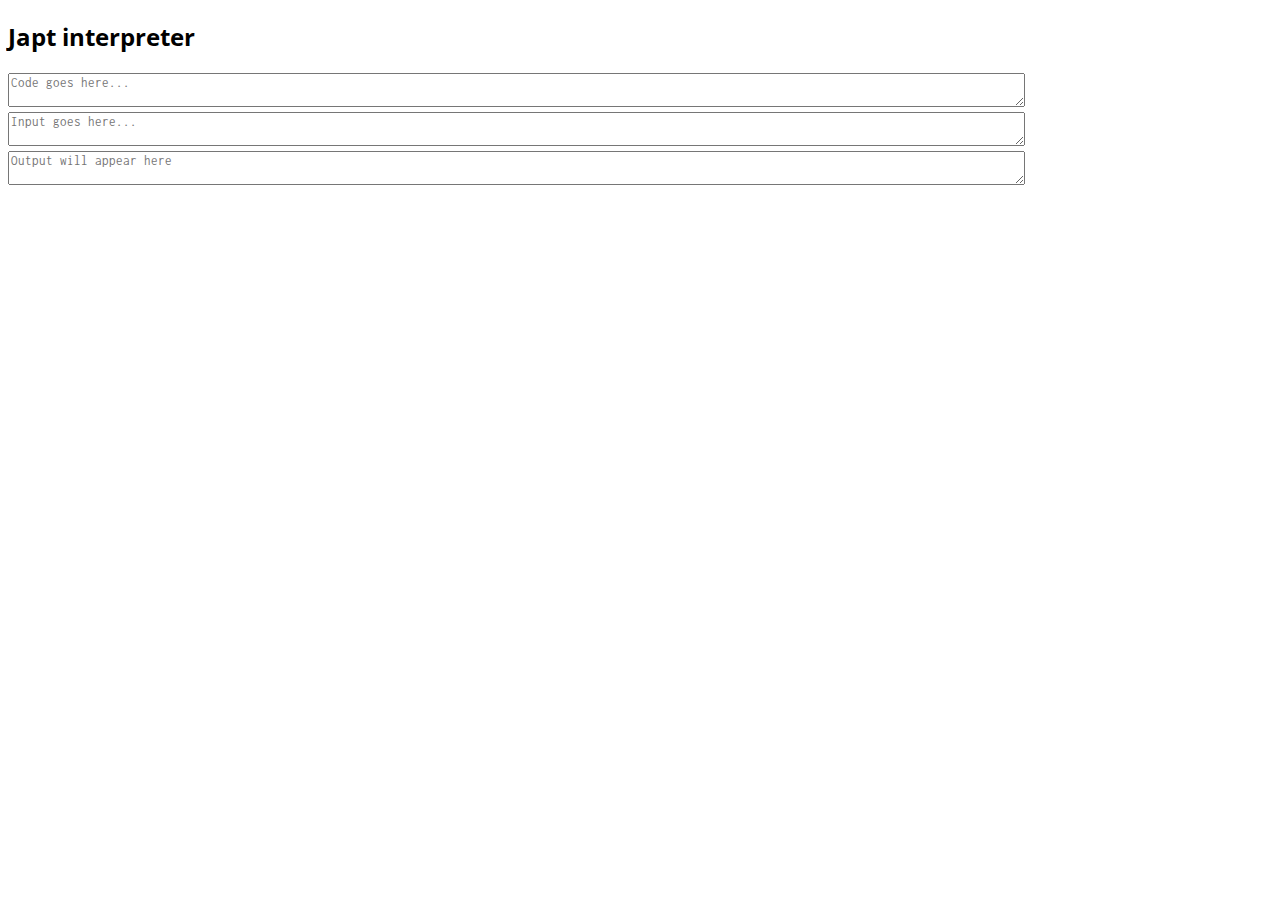
<file: index2.html>
<!doctype html>
<html>
  <head>
    <meta http-equiv="Content-Type" content="text/html;charset=UTF-8"> 
    <title>Japt interpreter</title>
    <link rel="stylesheet" type="text/css" href="./style.css">
    <link href='https://fonts.googleapis.com/css?family=Open+Sans:400,700' rel='stylesheet' type='text/css'>
    <link href='https://fonts.googleapis.com/css?family=Inconsolata:400,700' rel='stylesheet' type='text/css'>
  </head>
  <body>
    <h2>Japt interpreter</h2>
    <textarea id="code" placeholder="Code goes here..."></textarea>
    <textarea id="input" placeholder="Input goes here..."></textarea>
    <textarea id="output" placeholder="Output will appear here"></textarea>
    
    <script src="https://code.jquery.com/jquery-3.2.1.min.js" integrity="sha256-hwg4gsxgFZhOsEEamdOYGBf13FyQuiTwlAQgxVSNgt4=" crossorigin="anonymous"></script>
    <script src="index.js"></script>
  </body>
</html>
</file>
<file: style.css>
* {
  font-family: 'Open Sans', sans-serif;
}

textarea {
  font-family: 'Inconsolata', Consolas, monospace;
  width: 80%;
}
</file>
